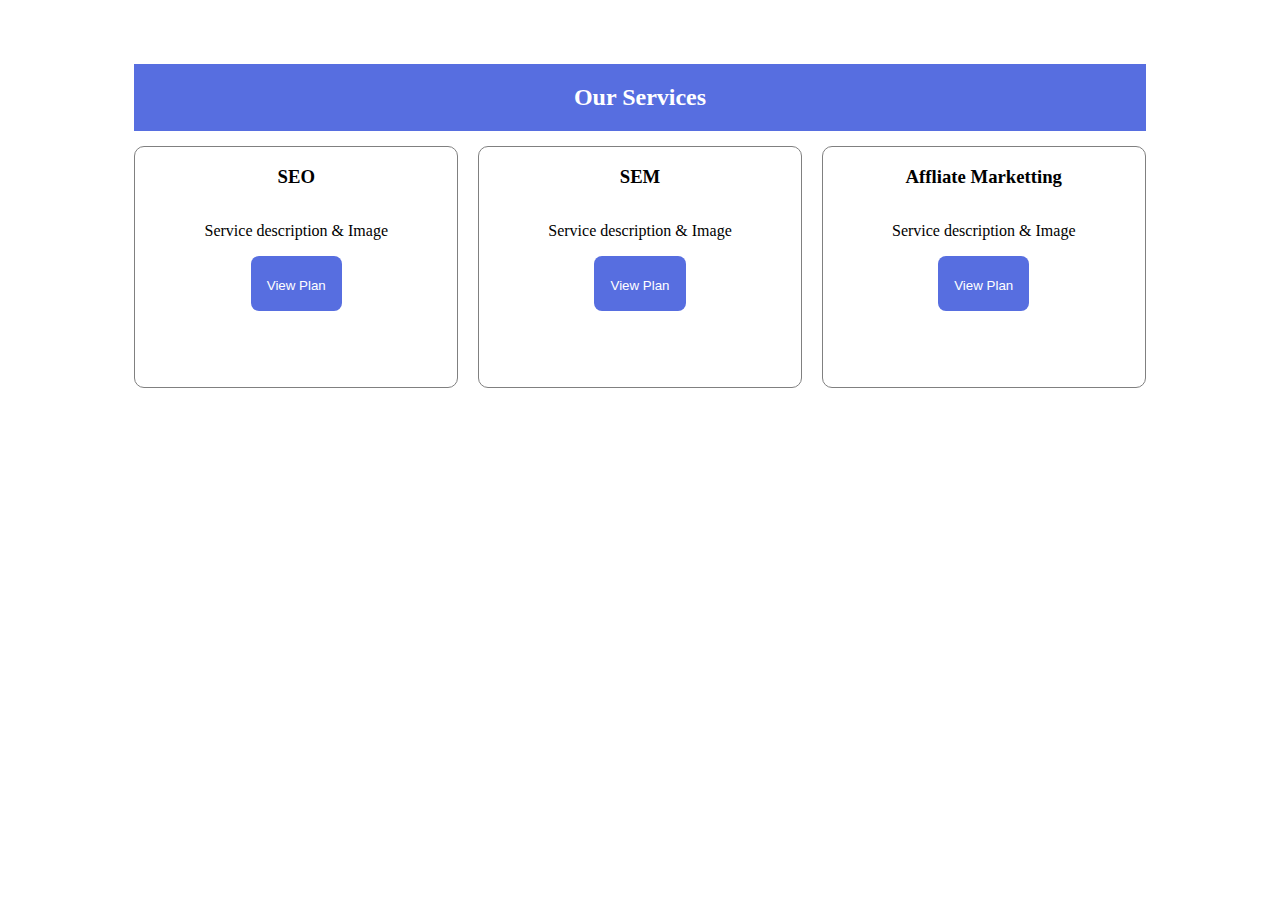
<file: index.html>
<!DOCTYPE html>
<html lang="en">
  <head>
    <meta charset="UTF-8" />
    <meta name="viewport" content="width=device-width, initial-scale=1.0" />
    <link rel="stylesheet" href="./assets/css/styles.css" />
    <link
      rel="stylesheet"
      href="https://unicons.iconscout.com/release/v4.0.8/css/line.css"
    />

    <!-- Bootstrap Icon -->
    <link
      rel="stylesheet"
      href="https://cdn.jsdelivr.net/npm/bootstrap-icons@1.10.5/font/bootstrap-icons.css"
    />

    <title>Document</title>
  </head>
  <body>
    <br />
    <br />
    <div class="service_section">
      <div class="service_container">
        <div class="service_heading">
          <h2>Our Services</h2>
        </div>

        <div class="services">
          <div class="service_category">
            <!-- Service 1 -->
            <div class="service_wrapper">
              <div class="service_title">
                <h3>SEO</h3>
                <p>Service description & Image</p>
              </div>
              <button class="view_more_btn open_plan_modal">
                <span class="button button--flex button--small button--link">
                  View Plan
                  <i class="uil uil-arrow-right button__icon"></i>
                </span>
              </button>

              <section class="plan_wrapper plan_modal">
                <div class="close_container">
                  <i class="uil uil-times plan__modal-close"></i>
                </div>
                <div class="plan_container">
                  <div class="plan_div">
                    <div class="upper_part">
                      <h4 class="plan_title">Basic Package</h4>
                      <p class="plan_price">
                        $450
                        <span class="month">/month</span>
                      </p>
                    </div>

                    <div class="lower_part">
                      <div class="lower_part_container">
                        <div class="plan_icon">
                          <i class="bi bi-megaphone-fill"></i>
                        </div>
                        <div class="plan_info_container">
                          <div class="plan_info">
                            <ul class="plan_sub_info">
                              <li class="plan_li">
                                <i
                                  class="uil uil-check-circle services__modal-icon"
                                ></i>
                                <span>Website Design</span>
                              </li>
                              <li class="plan_li">
                                <i
                                  class="uil uil-check-circle services__modal-icon"
                                ></i>
                                <span>Graphic Designing</span>
                              </li>
                              <li class="plan_li">
                                <i
                                  class="uil uil-check-circle services__modal-icon"
                                ></i>
                                <span>Web development</span>
                              </li>
                              <li class="plan_li">
                                <i
                                  class="uil uil-check-circle services__modal-icon"
                                ></i>
                                <span>Business Consulting</span>
                              </li>
                            </ul>
                          </div>
                          <button class="plan_btn">Select Now</button>
                        </div>
                      </div>
                    </div>
                  </div>

                  <div class="plan_div">
                    <div class="upper_part">
                      <h4 class="plan_title">Proffesional Package</h4>
                      <p class="plan_price">
                        $550
                        <span class="month">/month</span>
                      </p>
                    </div>

                    <div class="lower_part">
                      <div class="lower_part_container">
                        <div class="plan_icon">
                          <i class="bi bi-box-arrow-up-right"></i>
                        </div>
                        <div class="plan_info_container">
                          <div class="plan_info">
                            <ul class="plan_sub_info">
                              <li class="plan_li">
                                <i
                                  class="uil uil-check-circle services__modal-icon"
                                ></i>
                                <span>Website Design</span>
                              </li>
                              <li class="plan_li">
                                <i
                                  class="uil uil-check-circle services__modal-icon"
                                ></i>
                                <span>Graphic Designing</span>
                              </li>
                              <li class="plan_li">
                                <i
                                  class="uil uil-check-circle services__modal-icon"
                                ></i>
                                <span>Web development</span>
                              </li>
                              <li class="plan_li">
                                <i
                                  class="uil uil-check-circle services__modal-icon"
                                ></i>
                                <span>Business Consulting</span>
                              </li>
                            </ul>
                          </div>
                          <button class="plan_btn">Select Now</button>
                        </div>
                      </div>
                    </div>
                  </div>

                  <div class="plan_div">
                    <div class="upper_part">
                      <h4 class="plan_title">StartUp Package</h4>
                      <p class="plan_price">
                        $750
                        <span class="month">/month</span>
                      </p>
                    </div>

                    <div class="lower_part">
                      <div class="lower_part_container">
                        <div class="plan_icon">
                          <i class="bi bi-airplane-engines-fill"></i>
                        </div>
                        <div class="plan_info_container">
                          <div class="plan_info">
                            <ul class="plan_sub_info">
                              <li class="plan_li">
                                <i
                                  class="uil uil-check-circle services__modal-icon"
                                ></i>
                                <span>Website Design</span>
                              </li>
                              <li class="plan_li">
                                <i
                                  class="uil uil-check-circle services__modal-icon"
                                ></i>
                                <span>Graphic Designing</span>
                              </li>
                              <li class="plan_li">
                                <i
                                  class="uil uil-check-circle services__modal-icon"
                                ></i>
                                <span>Web development</span>
                              </li>
                              <li class="plan_li">
                                <i
                                  class="uil uil-check-circle services__modal-icon"
                                ></i>
                                <span>Business Consulting</span>
                              </li>
                            </ul>
                          </div>
                          <button class="plan_btn">Select Now</button>
                        </div>
                      </div>
                    </div>
                  </div>
                </div>
              </section>
            </div>

            <!-- Service 2 -->
            <div class="service_wrapper">
              <div class="service_title">
                <h3>SEM</h3>
                <p>Service description & Image</p>
              </div>
              <button class="view_more_btn open_plan_modal">
                <span class="button button--flex button--small button--link">
                  View Plan
                  <i class="uil uil-arrow-right button__icon"></i>
                </span>
              </button>

              <section class="plan_wrapper plan_modal">
                <div class="close_container">
                  <i class="uil uil-times plan__modal-close"></i>
                </div>
                <div class="plan_container">
                  <div class="plan_div">
                    <div class="upper_part">
                      <h4 class="plan_title">Beginers Package</h4>
                      <p class="plan_price">
                        $450
                        <span class="month">/month</span>
                      </p>
                    </div>

                    <div class="lower_part">
                      <div class="lower_part_container">
                        <div class="plan_icon">
                          <i class="bi bi-arrow-up-square-fill"></i>
                        </div>
                        <div class="plan_info_container">
                          <div class="plan_info">
                            <ul class="plan_sub_info">
                              <li class="plan_li">
                                <i
                                  class="uil uil-check-circle services__modal-icon"
                                ></i>
                                <span>Website Design</span>
                              </li>
                              <li class="plan_li">
                                <i
                                  class="uil uil-check-circle services__modal-icon"
                                ></i>
                                <span>Graphic Designing</span>
                              </li>
                              <li class="plan_li">
                                <i
                                  class="uil uil-check-circle services__modal-icon"
                                ></i>
                                <span>Web development</span>
                              </li>
                              <li class="plan_li">
                                <i
                                  class="uil uil-check-circle services__modal-icon"
                                ></i>
                                <span>Business Consulting</span>
                              </li>
                            </ul>
                          </div>
                          <button class="plan_btn">Select Now</button>
                        </div>
                      </div>
                    </div>
                  </div>

                  <div class="plan_div">
                    <div class="upper_part">
                      <h4 class="plan_title">Intermediate Package</h4>
                      <p class="plan_price">
                        $550
                        <span class="month">/month</span>
                      </p>
                    </div>

                    <div class="lower_part">
                      <div class="lower_part_container">
                        <div class="plan_icon">
                          <i class="bi bi-activity"></i>
                        </div>
                        <div class="plan_info_container">
                          <div class="plan_info">
                            <ul class="plan_sub_info">
                              <li class="plan_li">
                                <i
                                  class="uil uil-check-circle services__modal-icon"
                                ></i>
                                <span>Website Design</span>
                              </li>
                              <li class="plan_li">
                                <i
                                  class="uil uil-check-circle services__modal-icon"
                                ></i>
                                <span>Graphic Designing</span>
                              </li>
                              <li class="plan_li">
                                <i
                                  class="uil uil-check-circle services__modal-icon"
                                ></i>
                                <span>Web development</span>
                              </li>
                              <li class="plan_li">
                                <i
                                  class="uil uil-check-circle services__modal-icon"
                                ></i>
                                <span>Business Consulting</span>
                              </li>
                            </ul>
                          </div>
                          <button class="plan_btn">Select Now</button>
                        </div>
                      </div>
                    </div>
                  </div>

                  <div class="plan_div">
                    <div class="upper_part">
                      <h4 class="plan_title">Pro Package</h4>
                      <p class="plan_price">
                        $750
                        <span class="month">/month</span>
                      </p>
                    </div>

                    <div class="lower_part">
                      <div class="lower_part_container">
                        <div class="plan_icon">
                          <i class="bi bi-check2-circle"></i>
                        </div>
                        <div class="plan_info_container">
                          <div class="plan_info">
                            <ul class="plan_sub_info">
                              <li class="plan_li">
                                <i
                                  class="uil uil-check-circle services__modal-icon"
                                ></i>
                                <span>Website Design</span>
                              </li>
                              <li class="plan_li">
                                <i
                                  class="uil uil-check-circle services__modal-icon"
                                ></i>
                                <span>Graphic Designing</span>
                              </li>
                              <li class="plan_li">
                                <i
                                  class="uil uil-check-circle services__modal-icon"
                                ></i>
                                <span>Web development</span>
                              </li>
                              <li class="plan_li">
                                <i
                                  class="uil uil-check-circle services__modal-icon"
                                ></i>
                                <span>Business Consulting</span>
                              </li>
                            </ul>
                          </div>
                          <button class="plan_btn">Select Now</button>
                        </div>
                      </div>
                    </div>
                  </div>
                </div>
              </section>
            </div>

            <!-- Service 3 -->
            <div class="service_wrapper">
              <div class="service_title">
                <h3>Affliate Marketting</h3>
                <p>Service description & Image</p>
              </div>
              <button class="view_more_btn open_plan_modal">
                <span class="button button--flex button--small button--link">
                  View Plan
                  <i class="uil uil-arrow-right button__icon"></i>
                </span>
              </button>

              <section class="plan_wrapper plan_modal">
                <div class="close_container">
                  <i class="uil uil-times plan__modal-close"></i>
                </div>
                <div class="plan_container">
                  <div class="plan_div">
                    <div class="upper_part">
                      <h4 class="plan_title">Plastic Package</h4>
                      <p class="plan_price">
                        $350
                        <span class="month">/month</span>
                      </p>
                    </div>

                    <div class="lower_part">
                      <div class="lower_part_container">
                        <div class="plan_icon">
                          <i class="bi bi-alipay"></i>
                        </div>
                        <div class="plan_info_container">
                          <div class="plan_info">
                            <ul class="plan_sub_info">
                              <li class="plan_li">
                                <i
                                  class="uil uil-check-circle services__modal-icon"
                                ></i>
                                <span>Website Design</span>
                              </li>
                              <li class="plan_li">
                                <i
                                  class="uil uil-check-circle services__modal-icon"
                                ></i>
                                <span>Graphic Designing</span>
                              </li>
                              <li class="plan_li">
                                <i
                                  class="uil uil-check-circle services__modal-icon"
                                ></i>
                                <span>Web development</span>
                              </li>
                              <li class="plan_li">
                                <i
                                  class="uil uil-check-circle services__modal-icon"
                                ></i>
                                <span>Business Consulting</span>
                              </li>
                            </ul>
                          </div>
                          <button class="plan_btn">Select Now</button>
                        </div>
                      </div>
                    </div>
                  </div>

                  <div class="plan_div">
                    <div class="upper_part">
                      <h4 class="plan_title">Silver Package</h4>
                      <p class="plan_price">
                        $750
                        <span class="month">/month</span>
                      </p>
                    </div>

                    <div class="lower_part">
                      <div class="lower_part_container">
                        <div class="plan_icon">
                          <i class="bi bi-arrow-repeat"></i>
                        </div>
                        <div class="plan_info_container">
                          <div class="plan_info">
                            <ul class="plan_sub_info">
                              <li class="plan_li">
                                <i
                                  class="uil uil-check-circle services__modal-icon"
                                ></i>
                                <span>Website Design</span>
                              </li>
                              <li class="plan_li">
                                <i
                                  class="uil uil-check-circle services__modal-icon"
                                ></i>
                                <span>Graphic Designing</span>
                              </li>
                              <li class="plan_li">
                                <i
                                  class="uil uil-check-circle services__modal-icon"
                                ></i>
                                <span>Web development</span>
                              </li>
                              <li class="plan_li">
                                <i
                                  class="uil uil-check-circle services__modal-icon"
                                ></i>
                                <span>Business Consulting</span>
                              </li>
                            </ul>
                          </div>
                          <button class="plan_btn">Select Now</button>
                        </div>
                      </div>
                    </div>
                  </div>

                  <div class="plan_div">
                    <div class="upper_part">
                      <h4 class="plan_title">Golden Package</h4>
                      <p class="plan_price">
                        $1050
                        <span class="month">/month</span>
                      </p>
                    </div>

                    <div class="lower_part">
                      <div class="lower_part_container">
                        <div class="plan_icon">
                          <i class="bi bi-award-fill"></i>
                        </div>
                        <div class="plan_info_container">
                          <div class="plan_info">
                            <ul class="plan_sub_info">
                              <li class="plan_li">
                                <i
                                  class="uil uil-check-circle services__modal-icon"
                                ></i>
                                <span>Website Design</span>
                              </li>
                              <li class="plan_li">
                                <i
                                  class="uil uil-check-circle services__modal-icon"
                                ></i>
                                <span>Graphic Designing</span>
                              </li>
                              <li class="plan_li">
                                <i
                                  class="uil uil-check-circle services__modal-icon"
                                ></i>
                                <span>Web development</span>
                              </li>
                              <li class="plan_li">
                                <i
                                  class="uil uil-check-circle services__modal-icon"
                                ></i>
                                <span>Business Consulting</span>
                              </li>
                            </ul>
                          </div>
                          <button class="plan_btn">Select Now</button>
                        </div>
                      </div>
                    </div>
                  </div>
                </div>
              </section>
            </div>
          </div>
        </div>

        <!-- <section class="plan_wrapper">
          <div class="close_container">
            <i class="uil uil-times services__modal-close"></i>
          </div>
          <div class="plan_container">
            <div class="plan_div">
              <div class="upper_part">
                <h4 class="plan_title">Basic Package</h4>
                <p class="plan_price">
                  $450
                  <span class="month">/month</span>
                </p>
              </div>

              <div class="lower_part">
                <div class="lower_part_container">
                  <div class="plan_icon">
                    <i class="bi bi-megaphone-fill"></i>
                  </div>
                  <div class="plan_info_container">
                    <div class="plan_info">
                      <ul class="plan_sub_info">
                        <li class="plan_li">
                          <i
                            class="uil uil-check-circle services__modal-icon"
                          ></i>
                          <span>Website Design</span>
                        </li>
                        <li class="plan_li">
                          <i
                            class="uil uil-check-circle services__modal-icon"
                          ></i>
                          <span>Graphic Designing</span>
                        </li>
                        <li class="plan_li">
                          <i
                            class="uil uil-check-circle services__modal-icon"
                          ></i>
                          <span>Web development</span>
                        </li>
                        <li class="plan_li">
                          <i
                            class="uil uil-check-circle services__modal-icon"
                          ></i>
                          <span>Business Consulting</span>
                        </li>
                      </ul>
                    </div>
                    <button class="plan_btn">Select Now</button>
                  </div>
                </div>
              </div>
            </div>

            <div class="plan_div">
              <div class="upper_part">
                <h4 class="plan_title">Proffesional Package</h4>
                <p class="plan_price">
                  $550
                  <span class="month">/month</span>
                </p>
              </div>

              <div class="lower_part">
                <div class="lower_part_container">
                  <div class="plan_icon">
                    <i class="bi bi-box-arrow-up-right"></i>
                  </div>
                  <div class="plan_info_container">
                    <div class="plan_info">
                      <ul class="plan_sub_info">
                        <li class="plan_li">
                          <i
                            class="uil uil-check-circle services__modal-icon"
                          ></i>
                          <span>Website Design</span>
                        </li>
                        <li class="plan_li">
                          <i
                            class="uil uil-check-circle services__modal-icon"
                          ></i>
                          <span>Graphic Designing</span>
                        </li>
                        <li class="plan_li">
                          <i
                            class="uil uil-check-circle services__modal-icon"
                          ></i>
                          <span>Web development</span>
                        </li>
                        <li class="plan_li">
                          <i
                            class="uil uil-check-circle services__modal-icon"
                          ></i>
                          <span>Business Consulting</span>
                        </li>
                      </ul>
                    </div>
                    <button class="plan_btn">Select Now</button>
                  </div>
                </div>
              </div>
            </div>

            <div class="plan_div">
              <div class="upper_part">
                <h4 class="plan_title">StartUp Package</h4>
                <p class="plan_price">
                  $750
                  <span class="month">/month</span>
                </p>
              </div>

              <div class="lower_part">
                <div class="lower_part_container">
                  <div class="plan_icon">
                    <i class="bi bi-airplane-engines-fill"></i>
                  </div>
                  <div class="plan_info_container">
                    <div class="plan_info">
                      <ul class="plan_sub_info">
                        <li class="plan_li">
                          <i
                            class="uil uil-check-circle services__modal-icon"
                          ></i>
                          <span>Website Design</span>
                        </li>
                        <li class="plan_li">
                          <i
                            class="uil uil-check-circle services__modal-icon"
                          ></i>
                          <span>Graphic Designing</span>
                        </li>
                        <li class="plan_li">
                          <i
                            class="uil uil-check-circle services__modal-icon"
                          ></i>
                          <span>Web development</span>
                        </li>
                        <li class="plan_li">
                          <i
                            class="uil uil-check-circle services__modal-icon"
                          ></i>
                          <span>Business Consulting</span>
                        </li>
                      </ul>
                    </div>
                    <button class="plan_btn">Select Now</button>
                  </div>
                </div>
              </div>
            </div>
          </div>
        </section> -->
      </div>
    </div>

    <!-- Swiper JS -->
    <script src="assets/js/swiper-bundle.min.js"></script>
    <!-- Main JS -->
    <script src="./assets/js/scripts.js"></script>
  </body>
</html>
</file>
<file: assets/css/styles.css>
@import url("https://cdn.jsdelivr.net/npm/bootstrap-icons@1.10.5/font/bootstrap-icons.css");

:root {
  --header-height: 3rem;

  /*========== Colors ==========*/
  /* Change favorite color */
  --hue-color: 230; /*Purple 250 - Green 142 - Blue 230 - Pink 340*/

  /* HSL color mode */
  --first-color: hsl(var(--hue-color), 69%, 61%);
  --first-color-second: hsl(var(--hue-color), 69%, 61%);
  --first-color-alt: hsl(var(--hue-color), 57%, 53%);
  --first-color-lighter: hsl(var(--hue-color), 92%, 85%);
}

body {
  display: flex;
  flex-direction: column;
  gap: 20px;
  /* width: 100vw; */
  align-items: center;
  justify-content: center;
  /* position: relative; */
  transition: 5s all ease;
}

.view_more_btn {
  outline: none;
  border: none;
  display: inline-block;
  background-color: var(--first-color);
  color: #fff;
  padding: 1rem;
  border-radius: 0.5rem;
  font-weight: var(--font-medium);
}

.view_more_btn:hover {
  cursor: pointer;
  background-color: var(--first-color-alt);
}

.service_container {
  width: 80%;
  display: flex;
  flex-direction: column;
  align-items: center;
  justify-content: center;
  margin: 0 auto 20px auto;
}

.service_heading {
  background-color: var(--first-color);
  width: 100%;
  text-align: center;
  color: white;
  margin: 0 auto 15px auto;
  /* padding: 0px auto; */
}

.button__icon {
  font-size: 1.25rem;
  margin-left: var(--mb-0-5);
  transition: 0.3s;
}

.service_section {
  /* position: relative; */
  width: 100%;
  /* padding: 0 20px; */
  transition: all 2s ease;
}

.plan_wrapper {
  position: absolute;
  display: flex;
  flex-direction: column;
  align-items: center;
  justify-content: space-around;
  height: 100vh;
  width: 100vw;
  top: 0;
  right: 0;
  background-color: rgba(0, 0, 0, 0.5);
}

.plan_modal {
  visibility: hidden;
}

.plan_container {
  display: flex;
  margin-top: -15rem;
  gap: 30px;
}

.plan_div {
  position: relative;
  flex: 1;
  width: 15vw;
  padding: 1.5rem;
  background-color: #3f28aa;
  border-radius: 10px;
}

.upper_part {
  height: max-content;
  background-color: transparent;
  color: white;
  /* padding: 1.5rem; */
  border-radius: 10px;
  width: 100%;
}

.plan_price {
  font-size: 30px;
  font-weight: bold;
}
.month {
  font-size: 12px;
}

.lower_part {
  height: 16rem;
  position: absolute;
  top: 90%;
  right: 5%;
  left: 5%;
  background-color: white;
  width: 90%;
  border-radius: 10px;
  /* padding: 1.5rem; */
  box-shadow: rgba(0, 0, 0, 0.16) 0px 3px 6px, rgba(0, 0, 0, 0.23) 0px 3px 6px;
}
.lower_part_container {
  position: relative;
  height: 100%;
}

.plan_info_container {
  display: flex;
  flex-direction: column;
  justify-content: center;
  gap: 10px;
}
.plan_info {
  height: inherit;
}
.plan_li > span {
  font-size: 16px;
  font-weight: 400;
}
.plan_sub_info {
  /* height: 15vh; */
  margin-top: 25%;
  display: flex;
  flex-direction: column;
  /* align-items: flex-start; */
  /* justify-content: end; */
}

.plan_icon {
  height: 60px;
  width: 60px;
  border-radius: 10px;
  background-color: white;
  position: absolute;
  left: 5%;
  top: -10%;
  color: #676ee0;
  padding-top: 4px;
  text-align: center;
  font-size: 25px;
}

.plan_li {
  display: flex;
  gap: 20px;
  margin-bottom: 10px;
  margin-left: -20px;
  color: #676ee0;
}

.close_container {
  position: absolute;
  background-color: white;
  height: 40px;
  width: 40px;
  border-radius: 50%;
  /* padding: 4px 4px 4px 4px; */
  text-align: center;
  font-size: 35px;
  top: 1rem;
  right: 50%;
  z-index: 20;
}

.plan__modal-close {
  font-size: 1.5rem;
  color: black;
  cursor: pointer;
}

.plan_btn {
  padding: 10px;
  width: 80%;
  border: solid green 1px;
  border-radius: 15px;
  margin: auto;
  font-weight: bolder;
  color: #676ee0;
}
.plan_btn:hover {
  cursor: pointer;
}

/* Active Modal */
.active-modal {
  opacity: 1;
  visibility: visible;
}

/* Plan Destop View */
.services {
  width: 100%;
}

.service_category {
  display: flex;
  align-items: center;
  justify-content: center;
  gap: 20px;
}

.service_wrapper {
  flex: 1;
  display: flex;
  flex-direction: column;
  align-items: center;
  /* justify-content: center; */
  border: solid 1px gray;
  border-radius: 10px;
  height: 15rem;
}

.service_title {
  display: flex;
  flex-direction: column;
  align-items: center;
  justify-content: center;
}

/* For small devices */
@media screen and (max-width: 768px) {
  .service_category {
    display: flex;
    flex-direction: column;
  }

  .service_wrapper {
    width: 100%;
  }
  .view_more_btn {
    display: block;
    margin: 20px;
  }

  .plan_destop_view {
    display: none;
  }

  /* .service_container {
    border: solid 1px grey;
    border-radius: 0 0 10px 10px;
  } */
  /* .service_wrapper {
    display: flex;
    flex-direction: column;
    align-items: center;
    justify-content: center;
  } */
}
</file>
